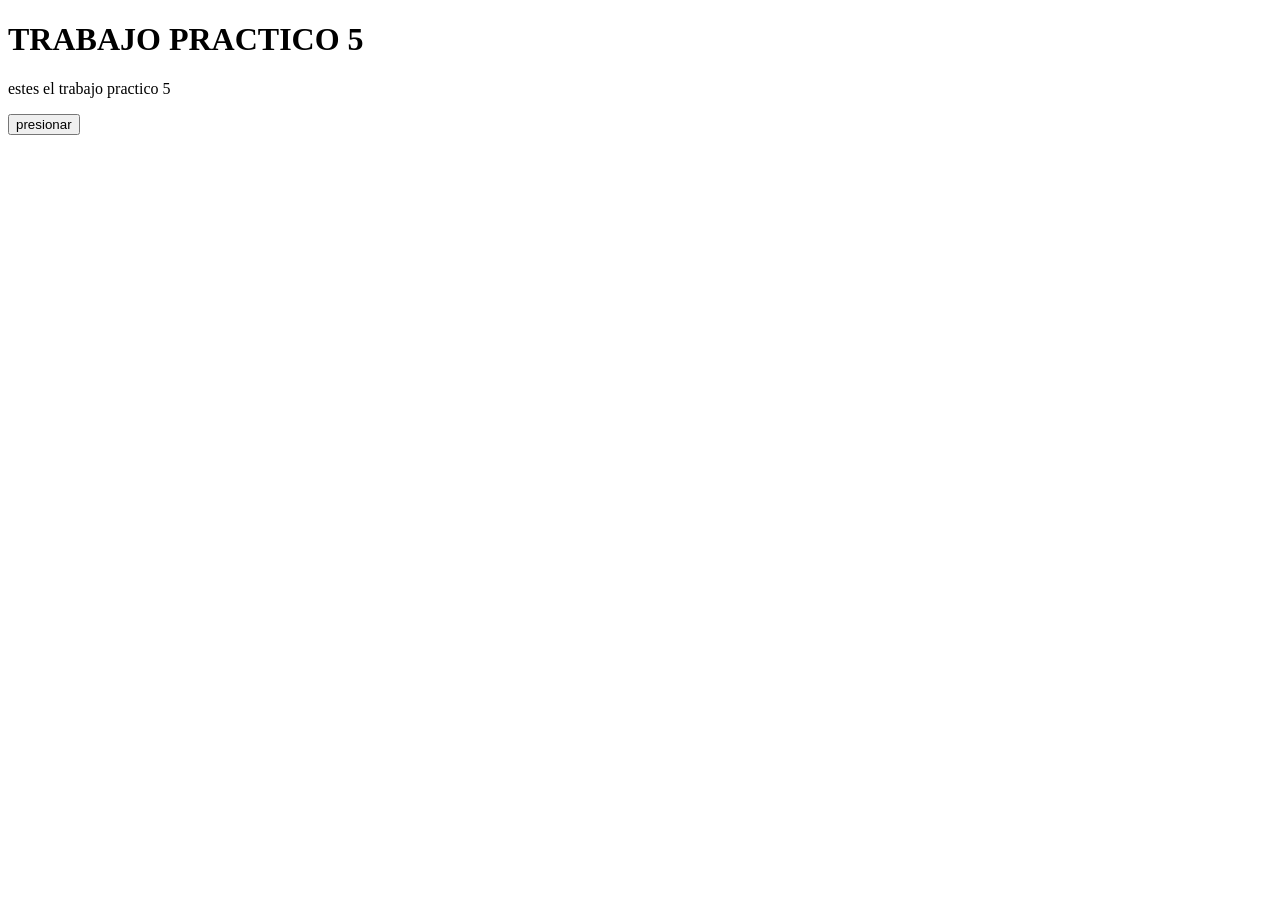
<file: tp5/index.html>
<!DOCTYPE html>
<html lang="en">
<head>
    <meta charset="UTF-8">
    <meta http-equiv="X-UA-Compatible" content="IE=edge">
    <meta name="viewport" content="width=, initial-scale=1.0">
    <title>Document</title>
</head>
<body>
    <h1>TRABAJO PRACTICO 5</h1>
    <P>estes el trabajo practico 5</P>
    <button>presionar</button>
</body>
<script src="app.js"></script>
</html>
</file>
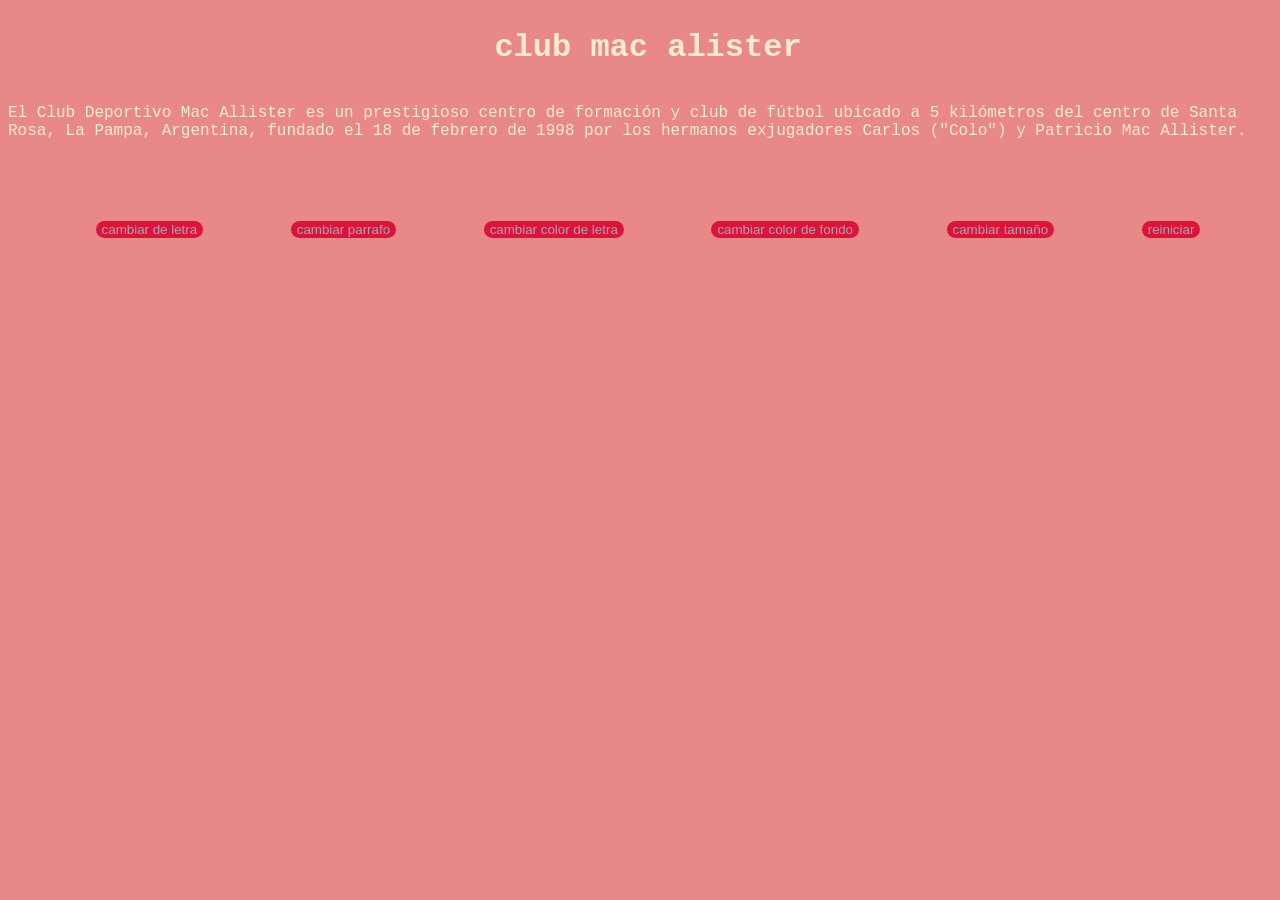
<file: TP6/index.html>
<!DOCTYPE html>
<html lang="en">

<head>
    <meta charset="UTF-8">
    <meta http-equiv="X-UA-Compatible" content="IE=edge">
    <meta name="viewport" content="width=, initial-scale=1.0">
    <title>Document</title>
    <link rel="stylesheet" href="style.css">
</head>

<body>
    <h1>club mac alister</h1>
    <p>El Club Deportivo Mac Allister es un prestigioso centro de formación y club de fútbol ubicado a 5 kilómetros del
        centro de Santa Rosa, La Pampa, Argentina, fundado el 18 de febrero de 1998 por los hermanos exjugadores Carlos
        ("Colo") y Patricio Mac Allister. </p>
    <div>

        <button id="botonCambioLetra">
            cambiar de letra</button>
        <button id="botonCambioparrafo">
            cambiar parrafo
        </button>
        <button id="botonCambioColorLetra">
            cambiar color de letra
        </button>
        <button id="botonCambioFondo">
            cambiar color de fondo
        </button>
        <button id="botonCambioTamañoLetra">
            cambiar tamaño
        </button>
        <button id="botonReiniciar">
            reiniciar
        </button>



    </div>

</body>
<script src="app.js"></script>

</html>
</file>
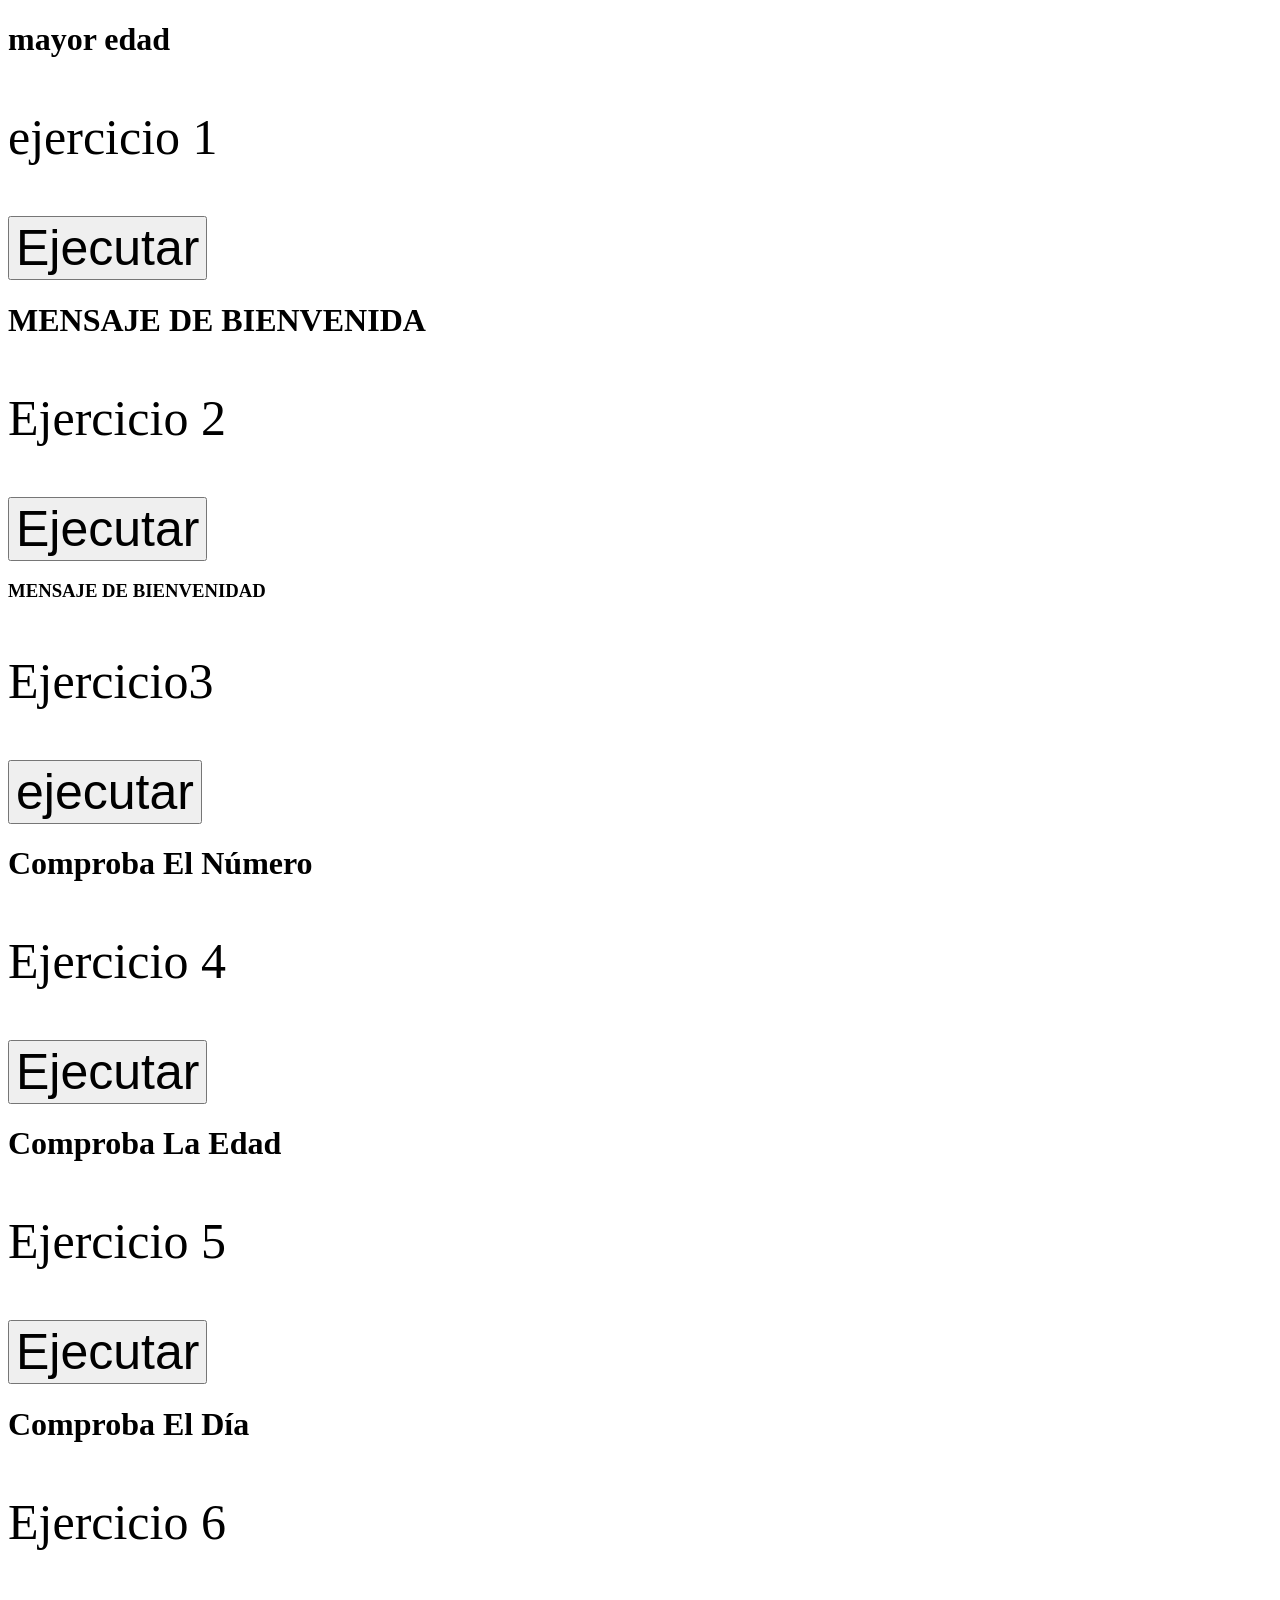
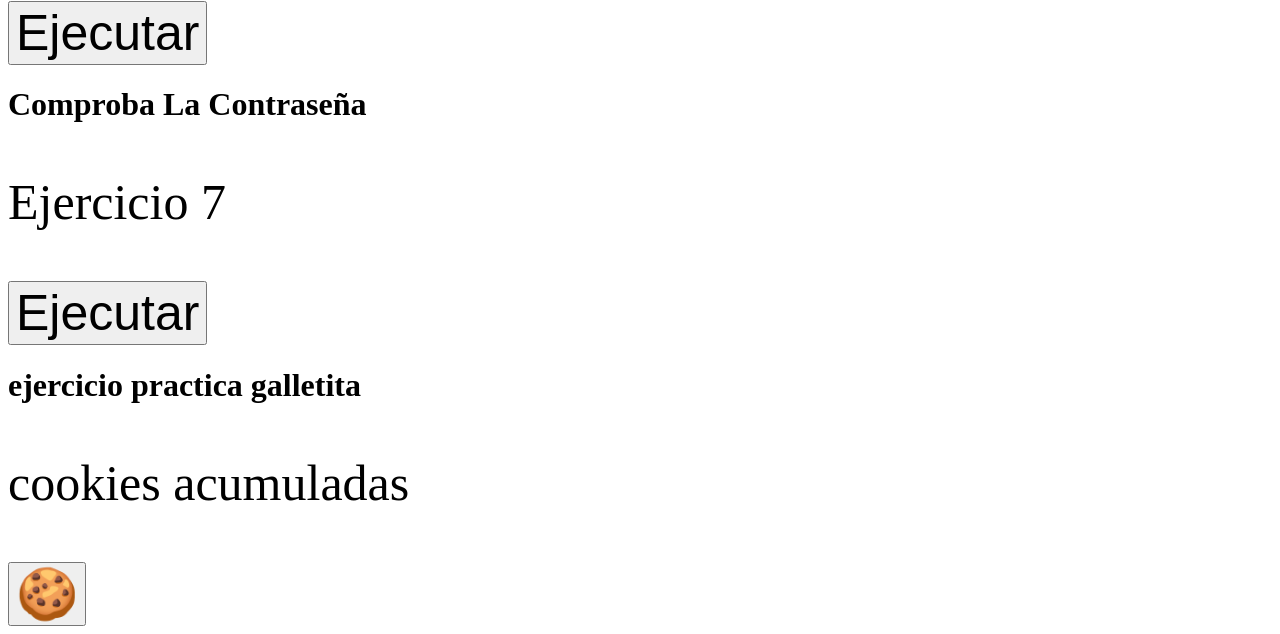
<file: TP7/index.html>
<!DOCTYPE html>
<html lang="en">

<head>
    <meta charset="UTF-8">
    <meta http-equiv="X-UA-Compatible" content="IE=edge">
    <meta name="viewport" content="width=device-width, initial-scale=1.0">
    <link rel="stylesheet" href="style.css">

    <title>Document</title>
</head>

<body>
    <h1>mayor edad</h1>
    <p id="eje1"> ejercicio 1</p>
    <button id="botonEje1"> Ejecutar</button>

    <H1>MENSAJE DE BIENVENIDA</H1>
    <P id="eje2"> Ejercicio 2</P>
    <button id="nombredeusuario">Ejecutar</button>

<H3>MENSAJE DE BIENVENIDAD</H3>
     <p id="eje3"> Ejercicio3</p>
<button id="nombredeusuario"> ejecutar</button>

<h1>Comproba El Número</h1>
<p id="eje4">Ejercicio 4</p>
<button id="botoneje4">Ejecutar</button>

<h1>Comproba La Edad</h1>
<p id="eje5">Ejercicio 5</p>
<button>Ejecutar</button>

<h1>Comproba El Día</h1>
<p id="eje6">Ejercicio 6</p>
<button>Ejecutar</button>

<h1>Comproba La Contraseña</h1>
<p id="eje7">Ejercicio 7</p>
<button>Ejecutar</button>

<h1>ejercicio practica galletita</h1>
<p id="ejercicioP">cookies acumuladas</p>
<button id="EjP">🍪</button>

</body>
<script src="app.js"></script>
</html>
</file>
<file: TP6/style.css>
body{
background-color: rgb(233, 136, 136);
color: blanchedalmond;
font-family:'Courier New', Courier, monospace;
width: 100%;
height: 100%;
display: flex;
flex-direction: column;
justify-content:start ;
align-items: center;
}
div{
padding: 50px;
margin: 15px;
width: 100%;
display: flex;
flex-direction: row;
justify-content: center;
justify-content: space-evenly;
align-items: center;
 }
 #parrafo1{
font-size: 25px;
color: cornflowerblue;
}
button{
background-color: crimson;
color: darkgray;
border: rgb(219, 54, 54);
border-radius: 15px;
transition: 2s;
}
button:hover{
background-color: darksalmon;
transform: rotate(10eg);
transition: 5s;
}
h1{
font-family: 'Courier New', Courier, monospace;




}
</file>
<file: TP7/style.css>
p, button{
    font-size: 50px;
}
</file>
